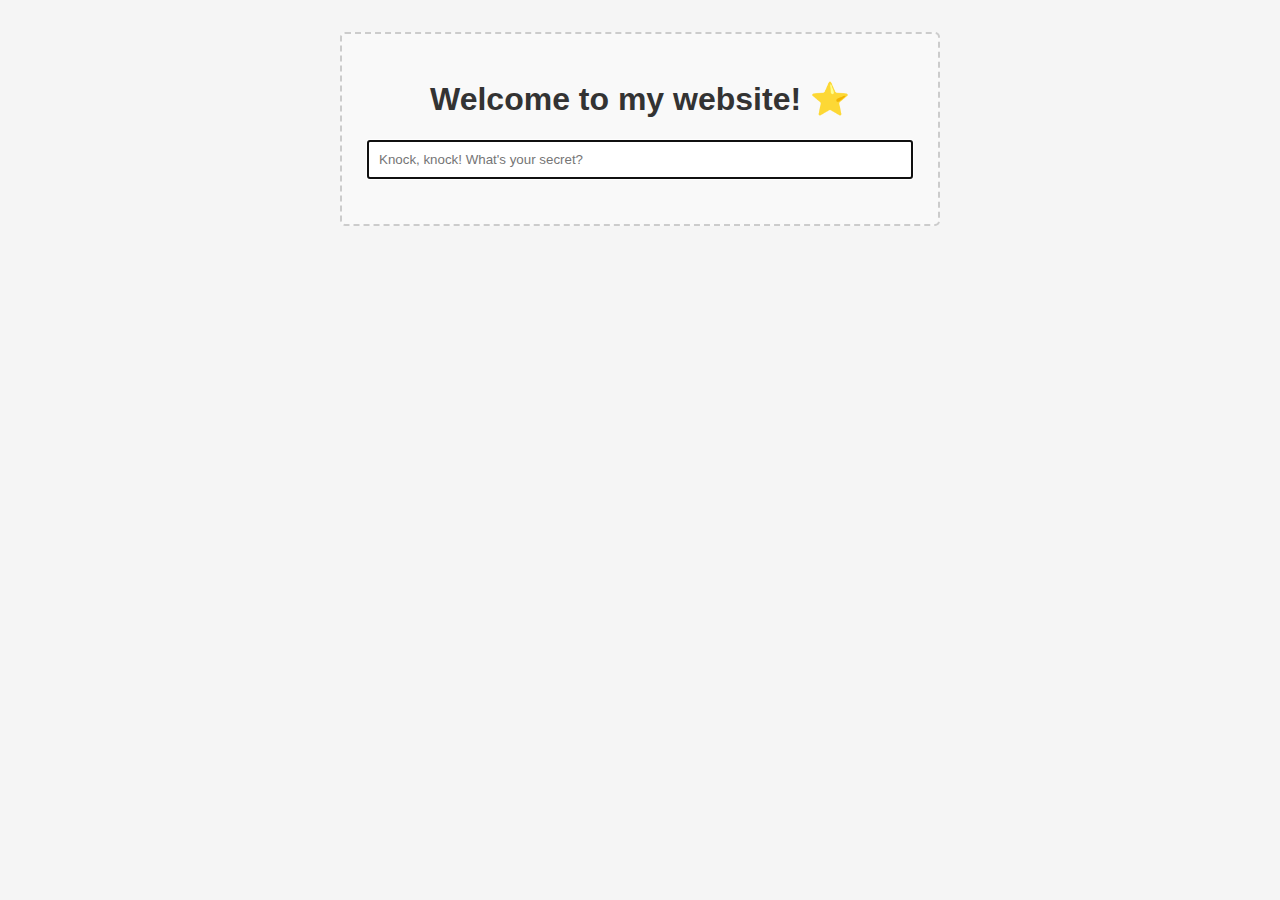
<file: index.html>
<!DOCTYPE html>
<html lang="en">
<head>
    <meta charset="UTF-8">
    <title>My Cool Website</title>

    <style>
        body {
            font-family: sans-serif;
            background: #f5f5f5;
            color: #333;
            padding: 2em;
            max-width: 600px;
            margin: auto;
        }

        #dropZone {
            border: 2px dashed #ccc;
            border-radius: 5px;
            padding: 25px;
            text-align: center;
            margin-bottom: 20px;
            background-color: #f9f9f9;
        }
        #dropZone.highlight {
            border-color: #4CAF50;
            background-color: #e8f5e9;
        }
        #password {
            width: 100%;
            padding: 10px;
            margin-bottom: 20px;
            box-sizing: border-box;
        }
    </style>

    <link href="totp.css" rel="stylesheet">
    <script src="totp.js"></script>
</head>
<body>

    <div id="output">
        <div id="dropZone">
            <h1>Welcome to my website! ⭐️</h1>
            <input type="password" id="password" placeholder="Knock, knock! What's your secret?" autofocus>
        </div>
    </div>

    <script src="argon2-bundled.min.js"></script>
    <script src="encoder.js"></script>
    <script src="kdbxweb.min.js"></script>
    <script src="qrcode.min.js"></script>

    <script>
        // Initialize crypto engine with Argon2 support
        document.addEventListener('DOMContentLoaded', async () => {
            
            // Inject Argon2 support into kdbxweb
            kdbxweb.CryptoEngine.setArgon2Impl((password, salt, memory, iterations, length, parallelism, type, version) => {
                return argon2.hash({
                    pass: new Uint8Array(password),
                    salt: new Uint8Array(salt),
                    time: iterations,
                    mem: memory,
                    hashLen: length,
                    parallelism: parallelism,
                    type: type, // 2 = argon2.ArgonType.Argon2id
                    version: version // 0x13 for KDBX4
                })
                .then(res => new Uint8Array(res.hash))
                .catch(err => {
                    console.log(err.code, err.message)
                })
            });     
            
            console.log("Crypto engine initialized with Argon2 support");
        });
    </script>

    <script>
        const encodedText = "73NdCwZ5IApnhtp8N8wUKqlE9Gq2l6ig+yIX3/1ReeMbhF34k0rKQynkL0b8drlasCQbjQ97rByRVfiX8ALnvJY6gPyLyublypKikAl8Dku5EmmKQph36D+oTGAxnupaEUsHizvVjtydCvIphI/IiLO/jF/uL86ByLLAKDe0nINn10enIb9bf/U1CbYlSNyqbEOsqNGOKGY56BCklkmNk/N3NMecvHo4oV9fYPhvhN3yUalMWBEUgqyQJJvuFKV1dGU2WFU/45UmqpoA2iYIIH8uDXDW/rh+hWUCVhAqyoUwQkGnGK66Hwa531UGhvR8LDuECey0eEGb3LQTtSQnihVxZfyYh6QGVs+AK//hKv7rPBykxBirf5+vw3qeqsa2rCu7Xuy3HSMRtKTVixCfXIVoeUnZnJShWohQcpcxjKK90knsqjwYv9A8oF3wuo9AxUnty/azv2inU+Epg+UFKBcRpfjX65JazCHA//yH2zjMb3hngsQ9dVu5M86d/774h9bD21npyNqK4A5gJGf4Rez73xSOSVZ4qdAdDnSIPp2DiVFoJOCKxorPCxxgYLfjui9L5Ppn4nmNFsf7Wu0kavOevINneylswOj1+cRgApnpp+Lds9ND7nv/TableKHGdXvqOSAa6wr1ff8CKz7FTRF2wtCVq+1jQbGTSWUKTQvQS5yIjzgMNOQKSE3tk2N250w4a1PBdvswNMfTFvoxJrlE/DVJfw9TUPb/zRVGBzGbvyVEy8DzesOAxBzgENM6bU1F7pY134ShZTOQSWMZzVwzefheM75P45b8fDaiKDvNgoNg0mH2R4iiCcQrSARhrb96ZmXcV5FJezR/4tJbT1VFPSvxnMlScrfaXCDfUguRPu8mGLbyqXiAX7gB/KI7vZLUA10UsQziVapmpn2xxET2gaY4bH+aBb7tT8hd9YVe03thrzVvG/Lpc36Goww86jgo4dgrLmyaZNB26j9twTC4/I9fzksmqcQKf2ZF/K0Rkhef8KDzsrZMXSaIRiSpS7o0KHcLT19ejPddX/i212mC+VKLUW327fnF8I0dsoQ+e13jq9RnSE/rJ68/72TW2zwR3XVlCq0lXV3QXDBg3Az5ggco9W6avyiJXTAtFmL20e+tiOQciPPgvadxZiSxOVY/KjKyDC8E8d85qO8p3Nh+ktl2X0ZSwhTTFbQqwvDBVH83epVEgTNTGtPr2tPzATeIA/1WWCDbdYEzBHAtnFyY9f8N4/q+OvJZGmM4PR64fshXk1OF5JGs7EhGvCd1I6zY4ukh+0CuhJQ+kQJzaTz6fLAxFJ4NdG2eVy6f1VJ7YVlM8H/rjpkKNJZRNNI0LPl1MMIla/q0yX0jQJRK/99fYoU2l4BNMbtG/vmLelQygkQX5S+lw3gUj0garDFyU7uf9Curw9zbGvqXAkfmra78BAzdIG5pXir7MfzGFMi/tQ0kfg+i+1SgQavf65ISlIFD0ICFT2HZFzhkeqREE4/[base64]//w75vxSpfRx1jn9pR9R25napSbwX7HKg+32t+1pyIdG2OyK325Ihz6Aw4v6oq9tXZdQZl6UKQzPilll6XfgA5K1hSFZ4XhwZEoyy4zb77HhxycmQk3RdbgWgYV5a1z45jPaCDAYytvbaDHC7er/J87X8ZWM5kI92MDOlNFxxmqxqWKTO3OgIGU7jcw64x/w154kZrQVb5hR73X78rd3hSH+rnwsIGW/wfyn/HIrqqZdkdTCtXUhZiV+tyxhj67dF5YWfCXbrvrQpB6KSyIY7e2MRf/Elu6klZjaMl1DYNpcQONFpCMexzNwTu8UrhYFXB9tKDKy0t/J70DfFU4kGDlj+dgQdU0UFwA30p57FkXQchkUVAUHt2kZEpRxxlUOxpG9pLFNU51q5n2bLZl8kge/YslR8lEK6Uj2wyVn1m7gzdONi67N7QtCjmSVpSpeWL8S+TZWBAjTAaKrc+TENiNRLaNlL1kJlqM+Qiz8xvE5cavvUU5AhIWFmEBvZMuKIvH3kApwI+/yX7rUd3RDOn771B7GllO3uj5Fav9zybgm4BMV95QZide2N8cG3e2bpiidlwJxwwSgRZEZ05McvQA34HrIFWhzjoTdGJCpSJaz+MHVW4/Ua8jZIFno3e1SWRI2o5poPk9IGLkjrqWTmczPQkfSJB4QlHreHeqmI/8XukUHUoy3cgbuG4/[base64]/S2QNnJAfZE2smaGInPc+zelruLod52Lyf45v3JjtYXX2ZCKJTX6MEkLHvTl0gqwwiqqn6UDviYGtA4yCXb+QyBSU045bhvmLXI755/x+hwpmTcnKLErqM4JLEacd7FcuUUFuhaGJWAex/[base64]/PPPqBlChPOt5n3H3Kcw3+YWwdz60lEjO/SW6mMDG+9iC1cHfSTPdA4qQO8hdGVXuJbwke1ThdPMk7DfpBnh8M980oLTsbiHD8Ho4fjZFMwk7IwhxemO84wSg6dfp91VMHYHKF9EC8K714kecfsDT7FnXb0BRvfAHt59MoDKMLQR3aVaIvZz8SBD1VTt3dPdE7lNw29ogUxRXtAPkBYg+LOYlW6DUIqT33klO1R/mQOPTertdqoHsHPVZd5Ih5zBRbNHBWT2lqgsMaW5WLBC72DziaDfe0T0RHpwNmmZBu3H376n1Ws0HVHnv3OglAEg6nGcZy55Sb9E6Ta+99j4RogwuLQaC6A+fwvcJi/nMtQJNLVaGhfdrhOeBi1h5lH3yLjGK1wnq+MVKxKhetqK4JNKSAX+NSkk/qsEPKFiibizlbtsNzVQmzJruqY9bTCTPPr1fjPt+9LbIEMA";
        const encoder = new Encoder();
        const output = document.getElementById('output');
        const dropZone = document.getElementById('dropZone');
        let kdbxFile = null;

        // Helper function to read file as ArrayBuffer
        function readFileAsArrayBuffer(file) {
            return new Promise((resolve, reject) => {
                const reader = new FileReader();
                reader.onload = () => resolve(reader.result);
                reader.onerror = reject;
                reader.readAsArrayBuffer(file);
            });
        }
        
        // Decrypt KDBX file
        async function decryptKdbx(arrayBuffer, password) {
            const credentials = new kdbxweb.Credentials(
                kdbxweb.ProtectedValue.fromString(password)
            );
            
            const db = await kdbxweb.Kdbx.load(arrayBuffer, credentials);
            return db;
        }

        document.getElementById('password').addEventListener('keypress', function(event) {
            if (event.key === 'Enter') {

                const pass = event.target.value;
                event.target.value = "";
                
                if (!pass) return;

                output.innerHTML = "";

                if (kdbxFile) {
                    (async () => {
                        try {                      
                            const arrayBuffer = await readFileAsArrayBuffer(kdbxFile);
                            const db = await decryptKdbx(arrayBuffer, pass);
                            const group = db.getDefaultGroup()
                            const data = group.entries.map(entry => {
                                const title = entry.fields.get("Title");
                                const user = entry.fields.get("UserName");
                                const notes = JSON.parse(entry.fields.get("Notes"));
                                let password = entry.fields.get("Password");
                                if (password && password instanceof kdbxweb.ProtectedValue) password = password.getText();
                                return {
                                    "issuer" : title,
                                    "account" : user,
                                    "secret" : password,
                                    "algorithm": notes.algorithm ? notes.algorithm : "SHA-256",
                                    "digits": notes.digits ? notes.digits : 6,
                                    "period": notes.period ? notes.period : 30
                                }
                            });
                            new Totp(output, data);
                        } catch (err) {
                            console.error('Decryption failed:', err);
                        }
                    })();                    
                }
                else {
                    (async () => {
                        new Totp(output, JSON.parse(await encoder.decryptText(encodedText, pass)));
                    })();
                }
            }
        });

       // Prevent default drag behaviors
       function preventDefaults(e) {
            e.preventDefault();
            e.stopPropagation();
        }

        ['dragenter', 'dragover', 'dragleave', 'drop'].forEach(eventName => {
            dropZone.addEventListener(eventName, preventDefaults, false);
            document.body.addEventListener(eventName, preventDefaults, false);
        });
                
        ['dragenter', 'dragover'].forEach(eventName => {
            dropZone.addEventListener(eventName, highlight, false);
        });
        
        ['dragleave', 'drop'].forEach(eventName => {
            dropZone.addEventListener(eventName, unhighlight, false);
        });
        
        function highlight() {
            dropZone.classList.add('highlight');
        }
        
        function unhighlight() {
            dropZone.classList.remove('highlight');
        }
        
        // Handle dropped files
        dropZone.addEventListener('drop', handleDrop, false);
        
        function handleDrop(e) {
            const dt = e.dataTransfer;
            const files = dt.files;
            
            if (files.length > 0) {
                const file = files[0];
                if (file.name.endsWith('.kdbx')) {
                    kdbxFile = file;
                    dropZone.classList.add('highlight');
                }
            }
        }        
    </script>

</body>
</html>
</file>
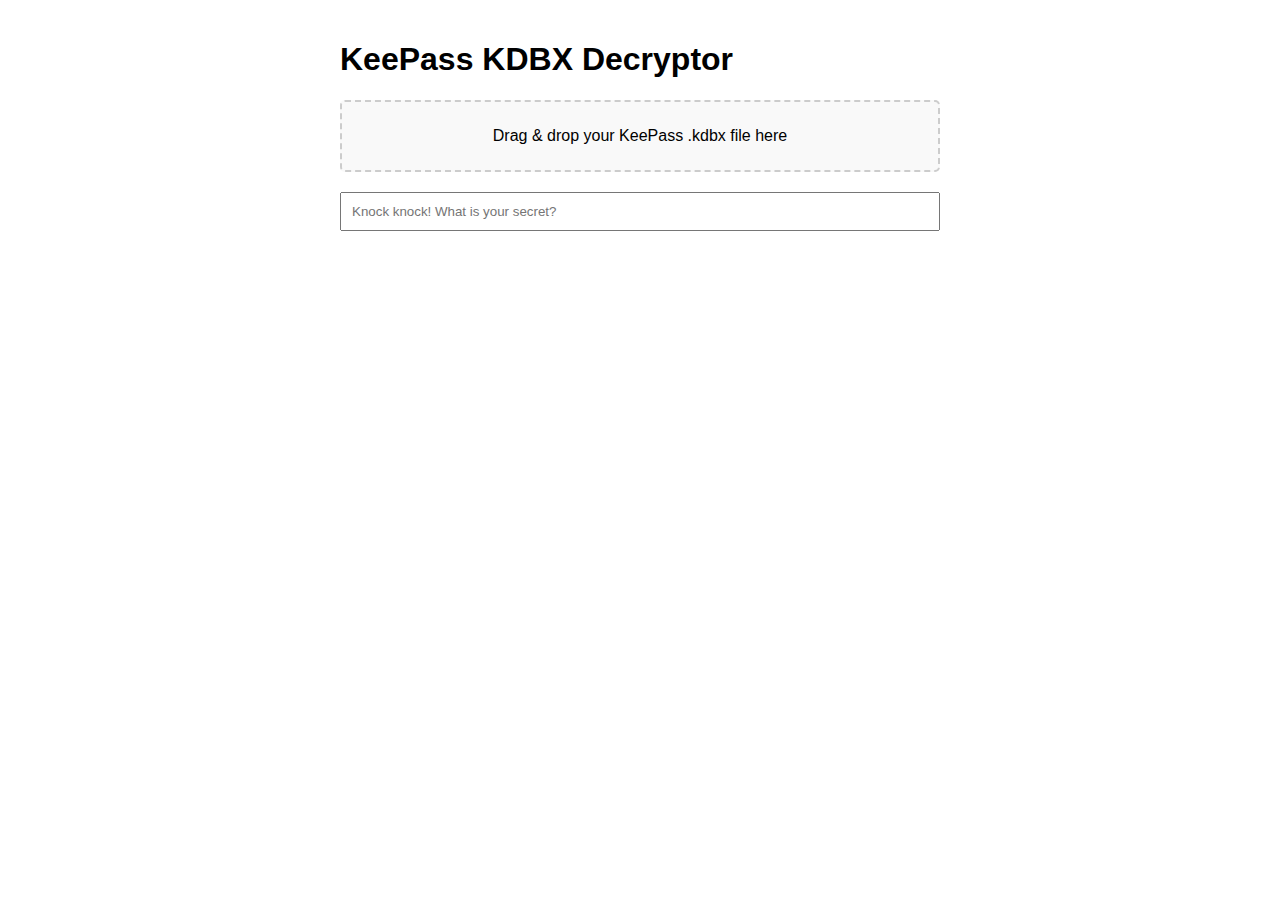
<file: kdbx.html>
<!DOCTYPE html>
<html lang="en">
<head>
    <meta charset="UTF-8">
    <meta name="viewport" content="width=device-width, initial-scale=1.0">
    <title>KDBX Decryptor</title>
    <style>
        body {
            font-family: Arial, sans-serif;
            max-width: 600px;
            margin: 0 auto;
            padding: 20px;
        }
        #dropZone {
            border: 2px dashed #ccc;
            border-radius: 5px;
            padding: 25px;
            text-align: center;
            margin-bottom: 20px;
            background-color: #f9f9f9;
        }
        #dropZone.highlight {
            border-color: #4CAF50;
            background-color: #e8f5e9;
        }
        #password {
            width: 100%;
            padding: 10px;
            margin-bottom: 20px;
            box-sizing: border-box;
        }
        #status {
            margin-top: 20px;
            padding: 10px;
            border-radius: 5px;
        }
        .success {
            background-color: #dff0d8;
            color: #3c763d;
        }
        .error {
            background-color: #f2dede;
            color: #a94442;
        }
        #progress {
            width: 100%;
            margin-top: 10px;
        }
    </style>
</head>
<body>
    <h1>KeePass KDBX Decryptor</h1>
    
    <div id="dropZone">
        Drag & drop your KeePass .kdbx file here
    </div>
    
    <input type="password" id="password" placeholder="Knock knock! What is your secret?" />
    <progress id="progress" value="0" max="100" style="display: none;"></progress>
    
    <div id="status"></div>

    <!-- Load required scripts in correct order -->
    <script src="argon2-bundled.min.js"></script>
    <script src="kdbxweb.min.js"></script>
    
    <script>
        // Initialize crypto engine with Argon2 support
        document.addEventListener('DOMContentLoaded', async () => {
            
            // Inject Argon2 support into kdbxweb
            kdbxweb.CryptoEngine.setArgon2Impl((password, salt, memory, iterations, length, parallelism, type, version) => {
                return argon2.hash({
                    pass: new Uint8Array(password),
                    salt: new Uint8Array(salt),
                    time: iterations,
                    mem: memory,
                    hashLen: length,
                    parallelism: parallelism,
                    type: type, // 2 = argon2.ArgonType.Argon2id
                    version: version // 0x13 for KDBX4
                })
                .then(res => new Uint8Array(res.hash))
                .catch(err => {
                    console.log(err.code, err.message)
                })
            });     
            
            console.log("Crypto engine initialized with Argon2 support");
        });

        // File handling
        const dropZone = document.getElementById('dropZone');
        const passwordInput = document.getElementById('password');
        const statusDiv = document.getElementById('status');
        const progressBar = document.getElementById('progress');
        
        let kdbxFile = null;
        
        // Prevent default drag behaviors
        ['dragenter', 'dragover', 'dragleave', 'drop'].forEach(eventName => {
            dropZone.addEventListener(eventName, preventDefaults, false);
            document.body.addEventListener(eventName, preventDefaults, false);
        });
        
        function preventDefaults(e) {
            e.preventDefault();
            e.stopPropagation();
        }
        
        // Highlight drop zone when item is dragged over it
        ['dragenter', 'dragover'].forEach(eventName => {
            dropZone.addEventListener(eventName, highlight, false);
        });
        
        ['dragleave', 'drop'].forEach(eventName => {
            dropZone.addEventListener(eventName, unhighlight, false);
        });
        
        function highlight() {
            dropZone.classList.add('highlight');
        }
        
        function unhighlight() {
            dropZone.classList.remove('highlight');
        }
        
        // Handle dropped files
        dropZone.addEventListener('drop', handleDrop, false);
        
        function handleDrop(e) {
            const dt = e.dataTransfer;
            const files = dt.files;
            
            if (files.length > 0) {
                const file = files[0];
                if (file.name.endsWith('.kdbx')) {
                    kdbxFile = file;
                    dropZone.textContent = `File ready: ${file.name}`;
                    statusDiv.textContent = 'File loaded. Enter password and press Enter.';
                    statusDiv.className = 'success';
                } else {
                    statusDiv.textContent = 'Please drop a .kdbx file';
                    statusDiv.className = 'error';
                }
            }
        }    
        
        // Handle password entry
        passwordInput.addEventListener('keypress', async function(e) {
            if (e.key === 'Enter') {
                if (!kdbxFile) {
                    statusDiv.textContent = 'Please drop a .kdbx file first';
                    statusDiv.className = 'error';
                    return;
                }
                
                const password = passwordInput.value;
                passwordInput.value = "";
                if (!password) {
                    statusDiv.textContent = 'Please enter a password';
                    statusDiv.className = 'error';
                    return;
                }
                
                try {
                    statusDiv.textContent = 'Decrypting... (this may take a moment)';
                    statusDiv.className = '';
                    progressBar.style.display = 'block';
                    progressBar.value = 10;
                    
                    const arrayBuffer = await readFileAsArrayBuffer(kdbxFile);
                    progressBar.value = 30;
                    
                    const db = await decryptKdbx(arrayBuffer, password);
                    progressBar.value = 100;
                    
                    statusDiv.textContent = 'Decryption successful! Check console for entries.';
                    statusDiv.className = 'success';
                    
                    // Display basic info in the page
                    displayBasicInfo(db);
                    
                } catch (err) {
                    console.error('Decryption failed:', err);
                    statusDiv.textContent = 'Decryption failed. Wrong password or corrupt file.';
                    statusDiv.className = 'error';
                } finally {
                    setTimeout(() => {
                        progressBar.style.display = 'none';
                        progressBar.value = 0;
                    }, 1000);
                }
            }
        });
        
        // Helper function to read file as ArrayBuffer
        function readFileAsArrayBuffer(file) {
            return new Promise((resolve, reject) => {
                const reader = new FileReader();
                reader.onload = () => resolve(reader.result);
                reader.onerror = reject;
                reader.readAsArrayBuffer(file);
            });
        }
        
        // Decrypt KDBX file
        async function decryptKdbx(arrayBuffer, password) {
            const credentials = new kdbxweb.Credentials(
                kdbxweb.ProtectedValue.fromString(password)
            );
            
            const db = await kdbxweb.Kdbx.load(arrayBuffer, credentials);
            return db;
        }
        
        // Display basic info on the page
        function displayBasicInfo(db) {
            const info = document.createElement('div');
            info.innerHTML = `
                <h3>Database Info</h3>
                <p><strong>Name:</strong> ${db.name || 'Untitled'}</p>
                <p><strong>Description:</strong> ${db.description || 'No description'}</p>
                <p><strong>Version:</strong> ${db.versionMajor}.${db.versionMinor}</p>
                <p><strong>Entries:</strong> ${countEntries(db.getDefaultGroup())}</p>
            `;
            statusDiv.appendChild(info);
        }
        
        // Count all entries recursively
        function countEntries(group) {
            let count = group.entries.length;
            group.groups.forEach(subGroup => {
                count += countEntries(subGroup);
            });
            return count;
        }
    </script>
</body>
</html>
</file>
<file: totp.css>
.entry-content {
    display: flex;
    justify-content: space-between;
    align-items: center;
    flex-wrap: wrap;
    background: white;
    padding: 1em;
    margin-bottom: 1em;
    border-radius: 12px;
    box-shadow: 0 2px 6px rgba(0,0,0,0.1);
}

.entry-left {
    flex: 1;
    min-width: 200px;
    text-align: left;
}

.entry-right {
    display: flex;
    align-items: center;
    gap: 0.5em;
}

.issuer {
    font-weight: bold;
    font-size: 1.2em;
}
.account {
    color: #666;
    font-size: 0.9em;
}
.code {
    display: inline-block;
    font-size: 2em;
    margin-top: 0.5em;
    letter-spacing: 2px;
    text-align: right;
    cursor: pointer; /* 👈 This makes the hand appear */
    user-select: none;
    transition: opacity 0.2s ease;
}
.circle {
    display: inline-block;
}
circle.background {
    fill: none;
    stroke: #eee;
    stroke-width: 4;
}
circle.progress {
    fill: none;
    stroke: #00c853;
    stroke-width: 4;
    transform: rotate(-90deg);
    transform-origin: center;
    transition: stroke-dashoffset 0.5s linear;
}

.filter-box {
    width: 90%;
    padding: 0.5em;
    margin-bottom: 1em;
    font-size: 1em;
    border-radius: 6px;
    border: 1px solid #ccc;
}

/*QR Code*/
.qrTrigger {
    text-align: center;
    cursor: pointer;
}

#overlay {
    position: fixed;
    top: 0;
    left: 0;
    width: 100vw;
    height: 100vh;
    background-color: rgba(0, 0, 0, 0.6);
    display: none;
    align-items: center;
    justify-content: center;
    z-index: 1000;
}

#qrPopup {
    background: white;
    padding: 20px;
    border-radius: 10px;
    text-align: center;
}
</file>
